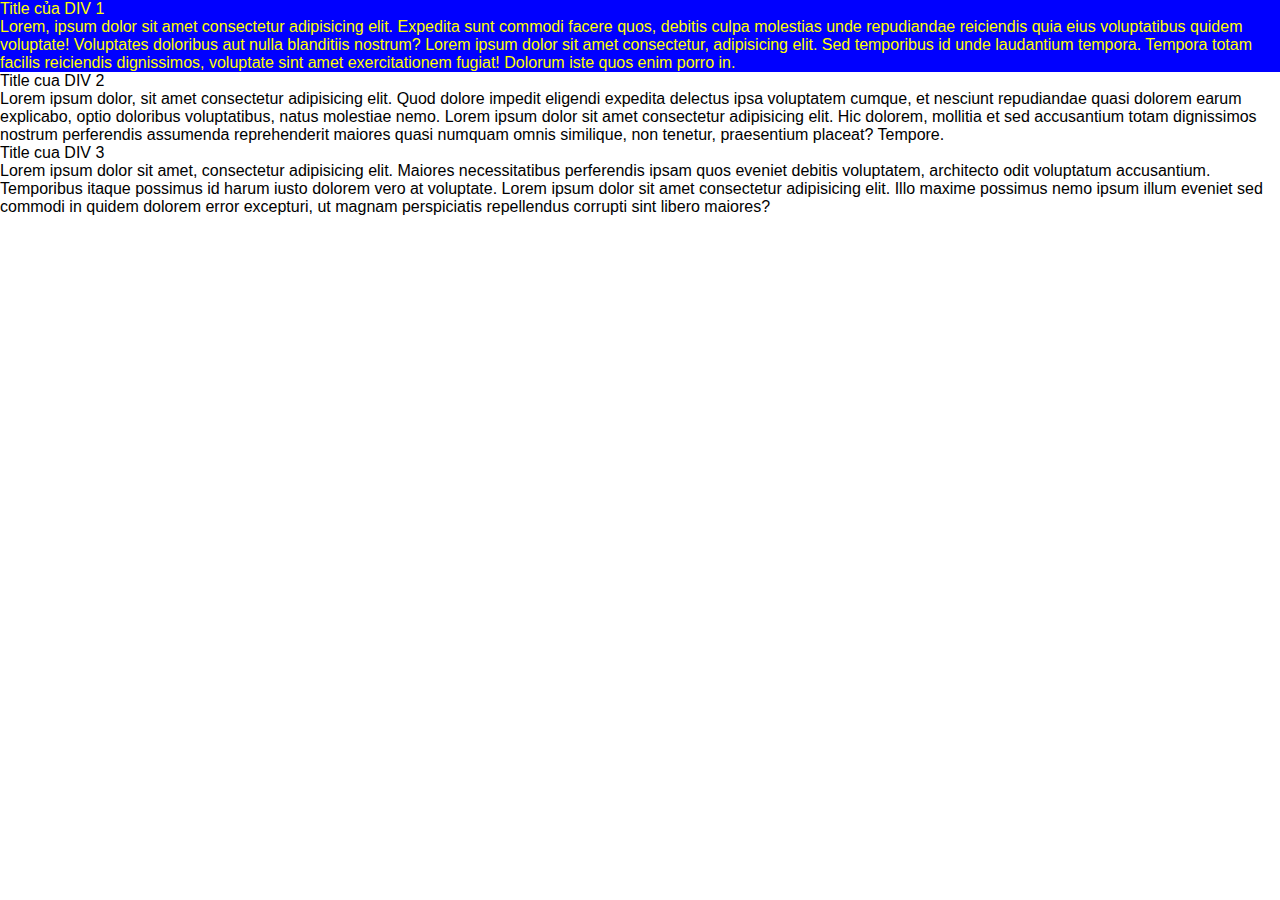
<file: FE/index.html>
<!DOCTYPE html>
<html lang="en">
<head>
    <meta charset="UTF-8">
    <meta http-equiv="X-UA-Compatible" content="IE=edge">
    <meta name="viewport" content="width=device-width, initial-scale=1.0">
    <link rel="stylesheet" href="./assets/css/style.css">
    <title>DOC</title>
</head>
<body>
    <div id="main">
        <div id="header">
           <div class="title">Title của DIV 1</div>    
           <div class="content">
               Lorem, ipsum dolor sit amet consectetur adipisicing elit. Expedita sunt commodi facere quos, debitis culpa molestias unde repudiandae reiciendis quia eius voluptatibus quidem voluptate! Voluptates doloribus aut nulla blanditiis nostrum?
               Lorem ipsum dolor sit amet consectetur, adipisicing elit. Sed temporibus id unde laudantium tempora. Tempora totam facilis reiciendis dignissimos, voluptate sint amet exercitationem fugiat! Dolorum iste quos enim porro in.
           </div> 
        </div>
        <div id="slider">
            <div class="title">Title cua DIV 2</div>
            <div class="content">
                Lorem ipsum dolor, sit amet consectetur adipisicing elit. Quod dolore impedit eligendi expedita delectus ipsa voluptatem cumque, et nesciunt repudiandae quasi dolorem earum explicabo, optio doloribus voluptatibus, natus molestiae nemo.
                Lorem ipsum dolor sit amet consectetur adipisicing elit. Hic dolorem, mollitia et sed accusantium totam dignissimos nostrum perferendis assumenda reprehenderit maiores quasi numquam omnis similique, non tenetur, praesentium placeat? Tempore.
            </div>
        </div>
        <div id="content">
            <div class="title">Title cua DIV 3</div>
            <div class="content">
                Lorem ipsum dolor sit amet, consectetur adipisicing elit. Maiores necessitatibus perferendis ipsam quos eveniet debitis voluptatem, architecto odit voluptatum accusantium. Temporibus itaque possimus id harum iusto dolorem vero at voluptate.
                Lorem ipsum dolor sit amet consectetur adipisicing elit. Illo maxime possimus nemo ipsum illum eveniet sed commodi in quidem dolorem error excepturi, ut magnam perspiciatis repellendus corrupti sint libero maiores?
            </div>
        </div>
        <div id="footer">
    </div>

    </div>
</body>
</html>
</file>
<file: FE/assets/css/style.css>
*{
    box-sizing: border-box;
    padding: 0;
    margin: 0;
}
html{
    font-family: Arial, Helvetica, sans-serif;
}
#main{
    
}

#header{
    background-color: blue;
    color: yellow;
}


#content{
    
}

#footer{
    
}
</file>
